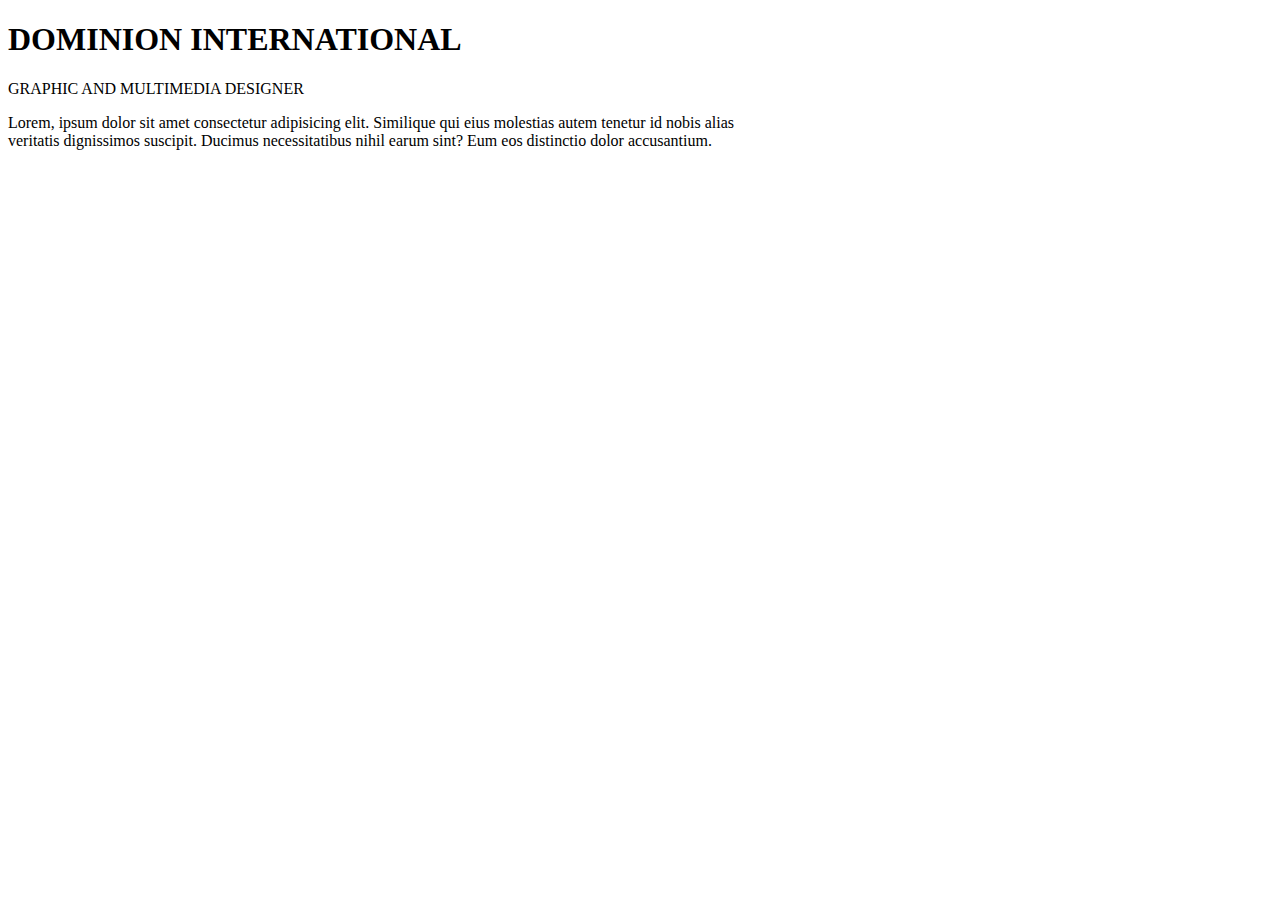
<file: index.html>
<!DOCTYPE html>
<html lang="en">
<head>
    <meta charset="UTF-8">
    <meta name="viewport" content="width=device-width, initial-scale=1.0">
    <title>GITHUB</title>
</head>
<body>

    <H1>
        DOMINION INTERNATIONAL 
    </H1>

    <p>GRAPHIC AND MULTIMEDIA DESIGNER</p>
    <p>Lorem, ipsum dolor sit amet consectetur adipisicing elit. Similique qui eius molestias autem tenetur id nobis alias 
        <br>
        veritatis dignissimos suscipit. Ducimus necessitatibus nihil earum sint? Eum eos distinctio dolor accusantium.</p>
    
</body>
</html>
</file>
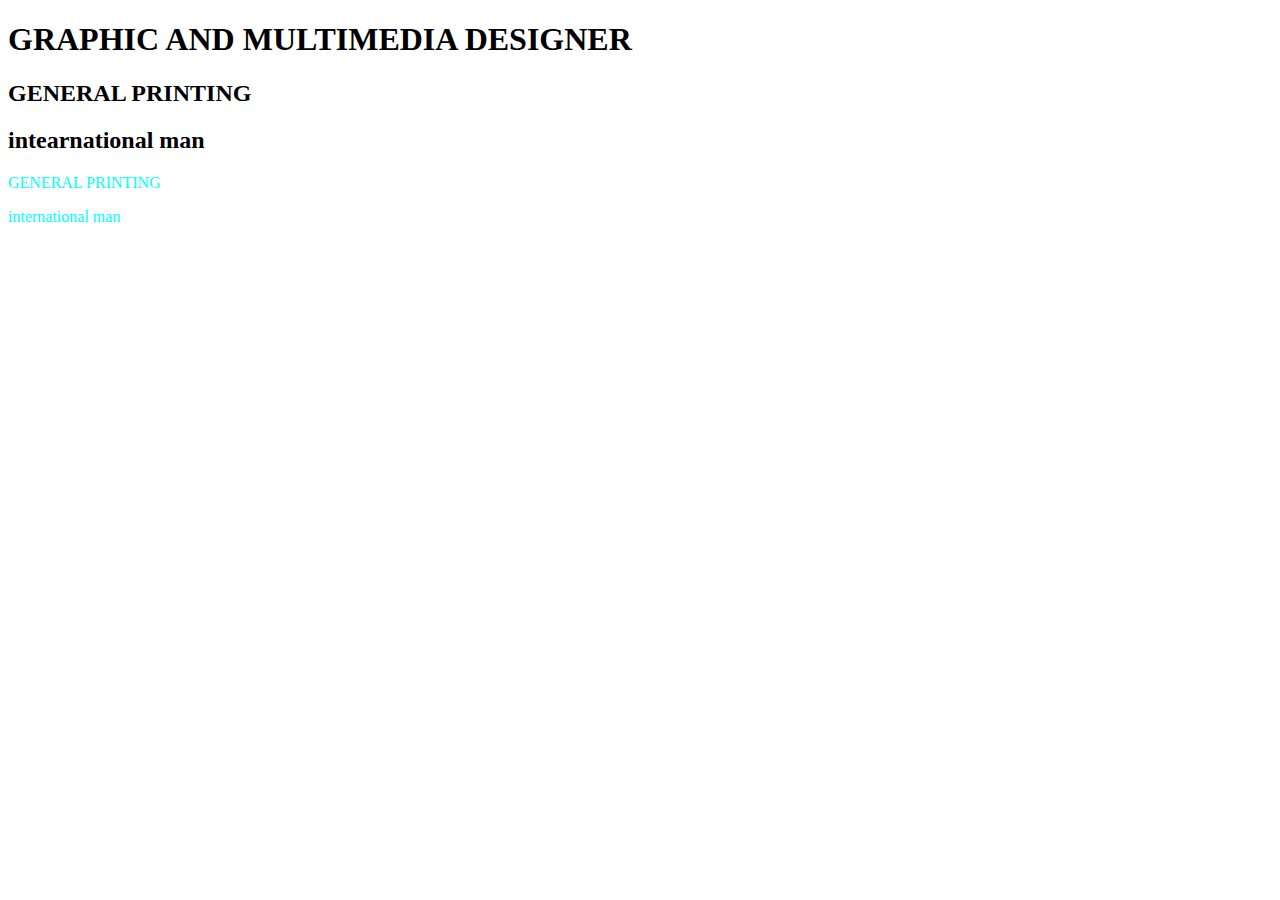
<file: dominion web/cha.html>
<!DOCTYPE html>
<html>
<head>

    <title>
NEW DAY FRIDAY 26TH JAN. 2024</title>
<style>
p{color:aqua}
h2{font-family:'calibri'}
.text-align{color: b;}
</style>
</head>
<body>
<h1>GRAPHIC AND MULTIMEDIA DESIGNER </h1>
<h2 style="text-size-adjust: center;">GENERAL PRINTING</h2>
<h2>intearnational man</h2>
<p class="text-align">GENERAL PRINTING</p>
<p>international man</p>


</body>
</html>
</file>
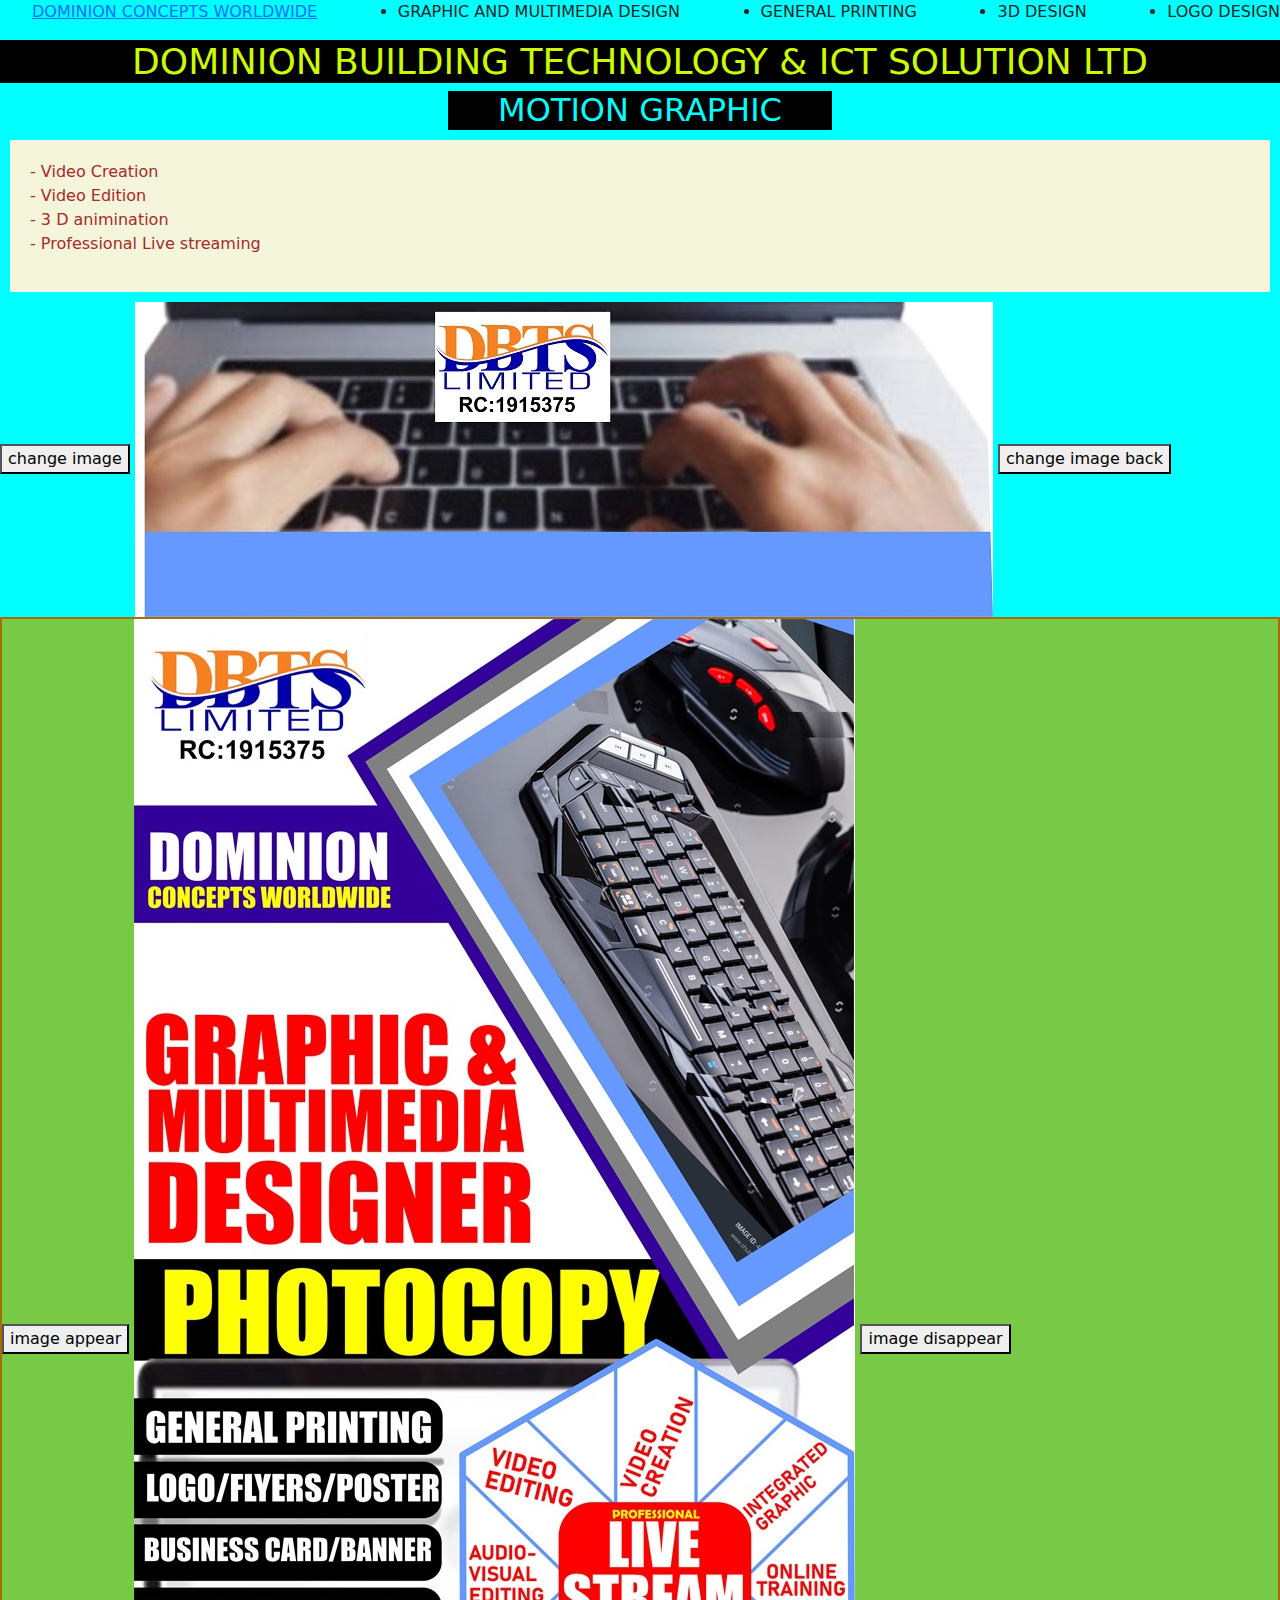
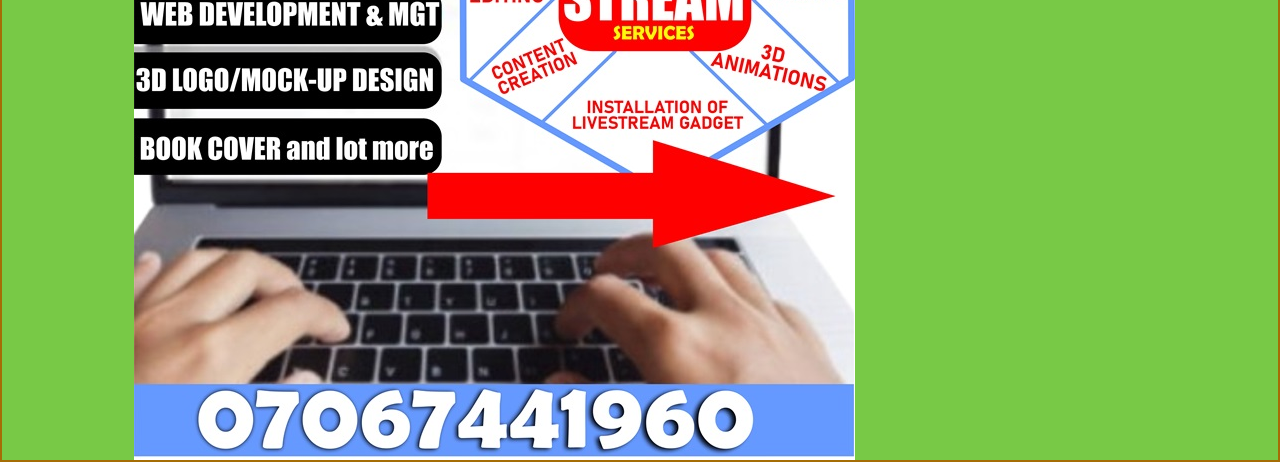
<file: dominion web/classwork.html>
<!DOCTYPE html>
 <html lang="en">
<head>
    <meta charset="UTF-8">
    <meta name="viewport" content="width=device-width, initial-scale=1.0">
    <title>DOMINION'S PORTFOLIO</title>
    <link rel="stylesheet" href="https://cdn.jsdelivr.net/npm/bootstrap@5.2.3/dist/css/bootstrap.min.css">
    <style>
        body{background-color: aqua;}
        .section1{background-color: brown;
        color: aliceblue; border: 5px;
    border: 2px solid black;
padding: 20px;
margin: 10px;}
h1{background-color: black; text-align: center; color: rgb(204, 250, 0); font-size: 36px;}
 .section2{border: 50px; background-color: beige; color: brown; 
    padding: 20px;
margin: 10px;}
h2{text-align: center; color: brown;}
.section3{
    background-color: rgba(165, 180, 0, 0.727);
    border: 2px solid rgb(165, 109, 5);
}
.list{
    display: flex;
    flex-direction: row;
    justify-content: space-between;
}

    </style>
</head>
<body>

    <nav>
        <ul class="list">
            <a href="porfolio.html">DOMINION CONCEPTS WORLDWIDE</a>
            <li>GRAPHIC AND MULTIMEDIA DESIGN</li>
            <li>GENERAL PRINTING</li>
            <li>3D DESIGN</li>
            <li>LOGO DESIGN</li>
            
        </ul>
    </nav>
   <h1 class="dd">DOMINION BUILDING TECHNOLOGY & ICT SOLUTION LTD</h1>
 
   
    <h2 style="background-color: black; color: aqua;width: 30%; margin: auto;">MOTION GRAPHIC</h2>
    <section class="section2">
        <P>- Video Creation <br/> 
            - Video Edition <br/> 
            - 3 D animination <br/> 
            - Professional Live streaming</P>
   </section>
<button type="button" onclick="document.getElementById('bb').src = 'images/imm.jpg'">change image </button>
<img src="images/imm.jpg" id="bb">
<button type="button" onclick="document.getElementById('bb'). src= 'images/bb.jpg'">change image back</button>

<section class="section3">
    <button type="button" onclick="document.getElementById ('dbs.jpg').style.display = 'block'">image appear</button>
    <img src="images/dbs.jpg" id="dbs.jpg">
    <button type=" button" onclick="document.getElementById ('dbs.jpg').style.display = 'none'">image disappear</button>
</section>

</body>
</html>
</file>
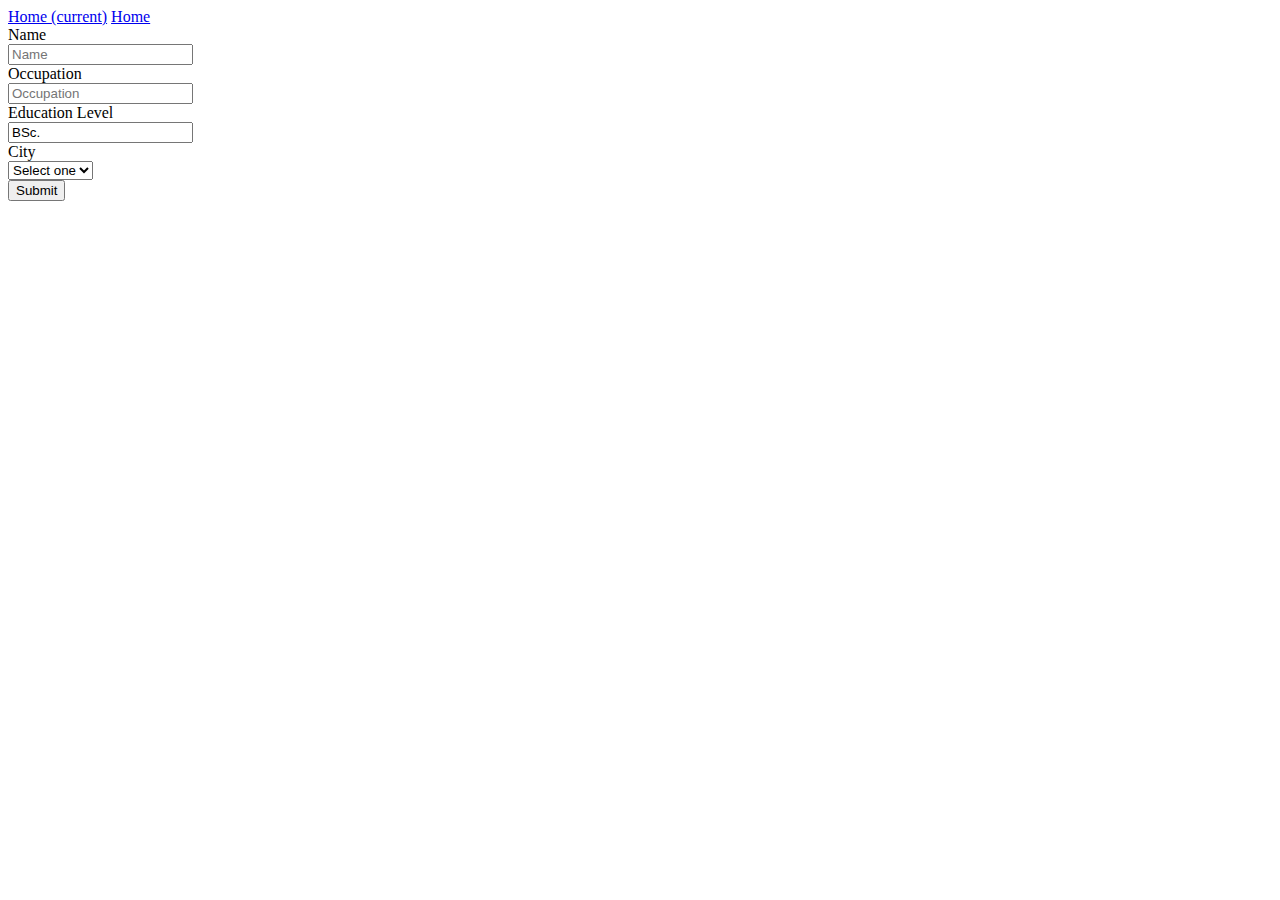
<file: dominion web/form.html>
<!doctype html>
<html lang="en">
    <head>
        <title>Title</title>
        <!-- Required meta tags -->
        <meta charset="utf-8" />
        <meta
            name="viewport"
            content="width=device-width, initial-scale=1, shrink-to-fit=no"
        />

        <!-- Bootstrap CSS v5.2.1 -->
        <link
            href="https://cdn.jsdelivr.net/npm/bootstrap@5.3.2/dist/css/bootstrap.min.css"
            rel="stylesheet"
            integrity="sha384-T3c6CoIi6uLrA9TneNEoa7RxnatzjcDSCmG1MXxSR1GAsXEV/Dwwykc2MPK8M2HN"
            crossorigin="anonymous"
        />
    </head>

    <body>
        <header>
            <nav class="navbar navbar-expand navbar-light bg-light">
                <div class="nav navbar-nav">
                    <a class="nav-item nav-link active" href="#" aria-current="page"
                        >Home <span class="visually-hidden">(current)</span></a
                    >
                    <a class="nav-item nav-link" href="#">Home</a>
                </div>
            </nav>
            
        </header>
        <main>

            <div class="container">
                <form>
                    <div class="mb-3 row">
                        <label
                            for="inputName"
                            class="col-4 col-form-label"
                            >Name</label
                        >
                        <div
                            class="col-8"
                        >
                            <input
                                type="text"
                                class="form-control"
                                name="inputName"
                                id="inputName"
                                placeholder="Name"
                            />
                        </div>
                    </div>
                    <div class="mb-3 row">
                        <label
                            for="inputName"
                            class="col-4 col-form-label"
                            >Occupation</label
                        >
                        <div
                            class="col-8"
                        >
                            <input
                                type="text"
                                class="form-control"
                                name="inputName"
                                id="inputName"
                                placeholder="Occupation"
                            />
                        </div>
                    </div>
                    <div class="mb-3 row">
                        <label
                            for="inputName"
                            class="col-4 col-form-label"
                            >Education Level</label
                        >
                        <div
                            class="col-8"
                        >
                            <input
                                type="text"
                                class="form-control"
                                name="inputName"
                                id="inputName"
                                placeholder="Education Level"
                                value="BSc."
                            />
                        </div>
                    </div>
                    <div class="mb-3 row">
                        <div class="col-md-4">
                            <label for="" class="form-label">City</label>
                        </div>
                        <div class="col-md-8">
                            <select
                            class="form-select form-select-lg"
                            name=""
                            id=""
                        >
                            <option selected>Select one</option>
                            <option value="">New Delhi</option>
                            <option value="">Istanbul</option>
                            <option value="">Jakarta</option>
                        </select>
                        </div>
                       
                    </div>

                    
                    
                    <div class="mb-3 row">
                        <div class="offset-sm-4 col-sm-8">
                            <button type="submit" class="btn btn-primary">
                                Submit
                            </button>
                        </div>
                    </div>
                </form>
            </div>
            
        </main>
        <footer>
            <!-- place footer here -->
        </footer>
        <!-- Bootstrap JavaScript Libraries -->
        <script
            src="https://cdn.jsdelivr.net/npm/@popperjs/core@2.11.8/dist/umd/popper.min.js"
            integrity="sha384-I7E8VVD/ismYTF4hNIPjVp/Zjvgyol6VFvRkX/vR+Vc4jQkC+hVqc2pM8ODewa9r"
            crossorigin="anonymous"
        ></script>

        <script
            src="https://cdn.jsdelivr.net/npm/bootstrap@5.3.2/dist/js/bootstrap.min.js"
            integrity="sha384-BBtl+eGJRgqQAUMxJ7pMwbEyER4l1g+O15P+16Ep7Q9Q+zqX6gSbd85u4mG4QzX+"
            crossorigin="anonymous"
        ></script>
    </body>
</html>
</file>
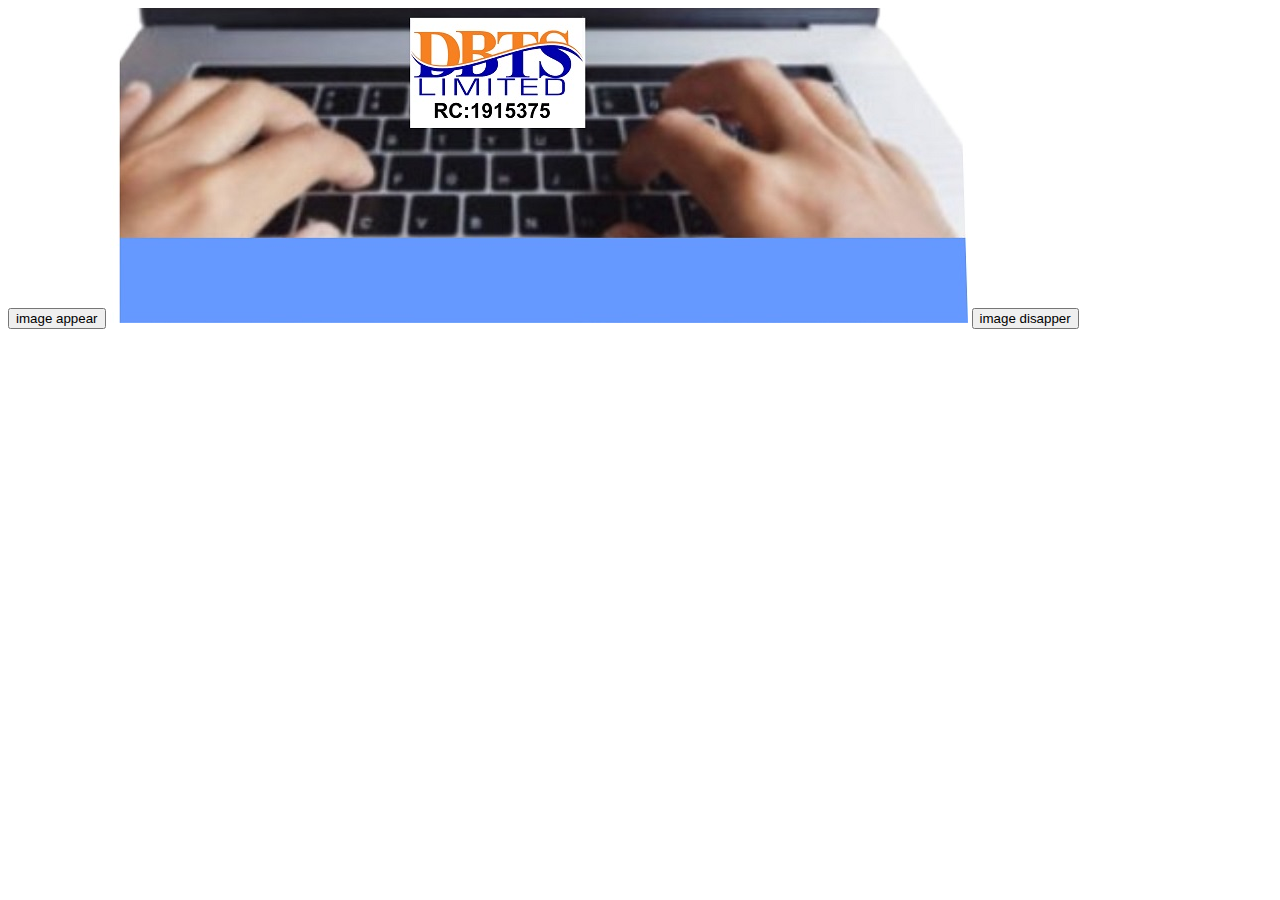
<file: dominion web/ja.html>
<!DOCTYPE html>
<html lang="en">
<head>
    <meta charset="UTF-8">
    <meta name="viewport" content="width=<b>, initial-scale=1.0">
    <title>Document</title>
</head>
<body>
  <button type="button" onclick="document.getElementById('imm').style.display ='block'">image appear </button>
   <img src="images/imm.jpg" id="imm"/>
  <button type="button" onclick="document. getElementById ('imm').style.display = 'none'">image disapper </button>
</body>
</html>
</file>
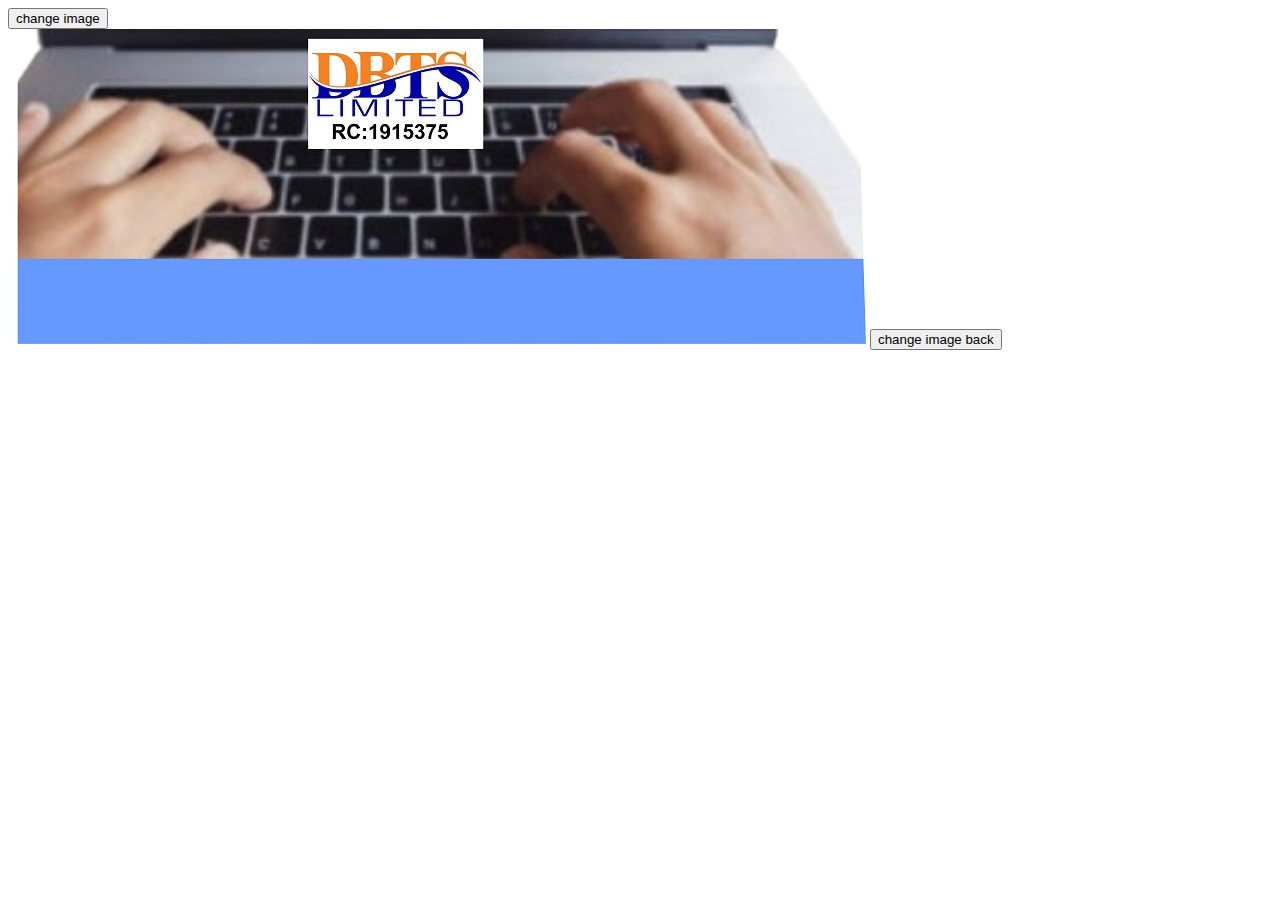
<file: dominion web/java.html>
<!DOCTYPE html>
<html lang="en">
<head>
    <meta charset="UTF-8">
    <meta name="viewport" content="width=<b>, initial-scale=1.0">
    <title>Document</title>
</head>
<body>
  <button type="button" onclick="document.getElementById('imm').src='images/bb.jpg'"> change image </button>
  <br>  
  <img src="images/imm.jpg" id="imm"/>
  <button type="button" onclick="document. getElementById ('imm').src = 'images/imm.jpg'">change image  back </button>
</body>
</html>
</file>
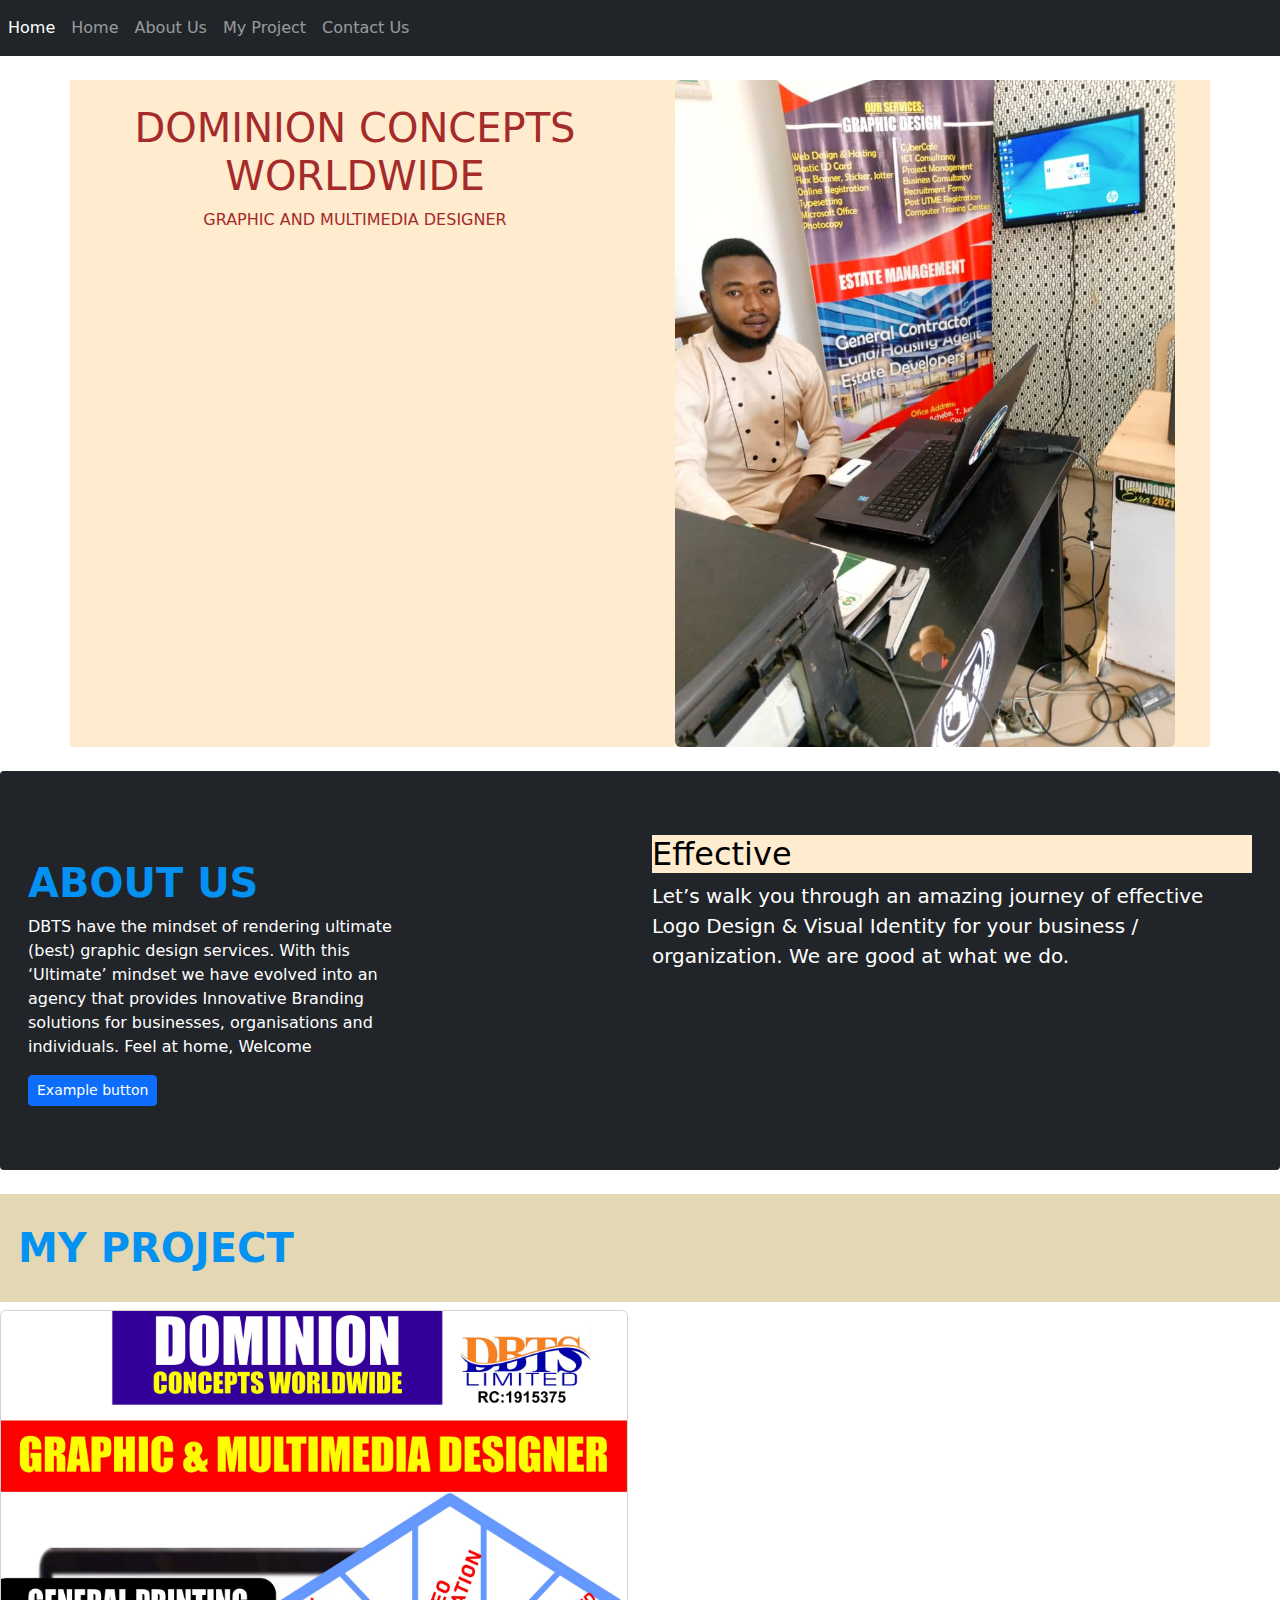
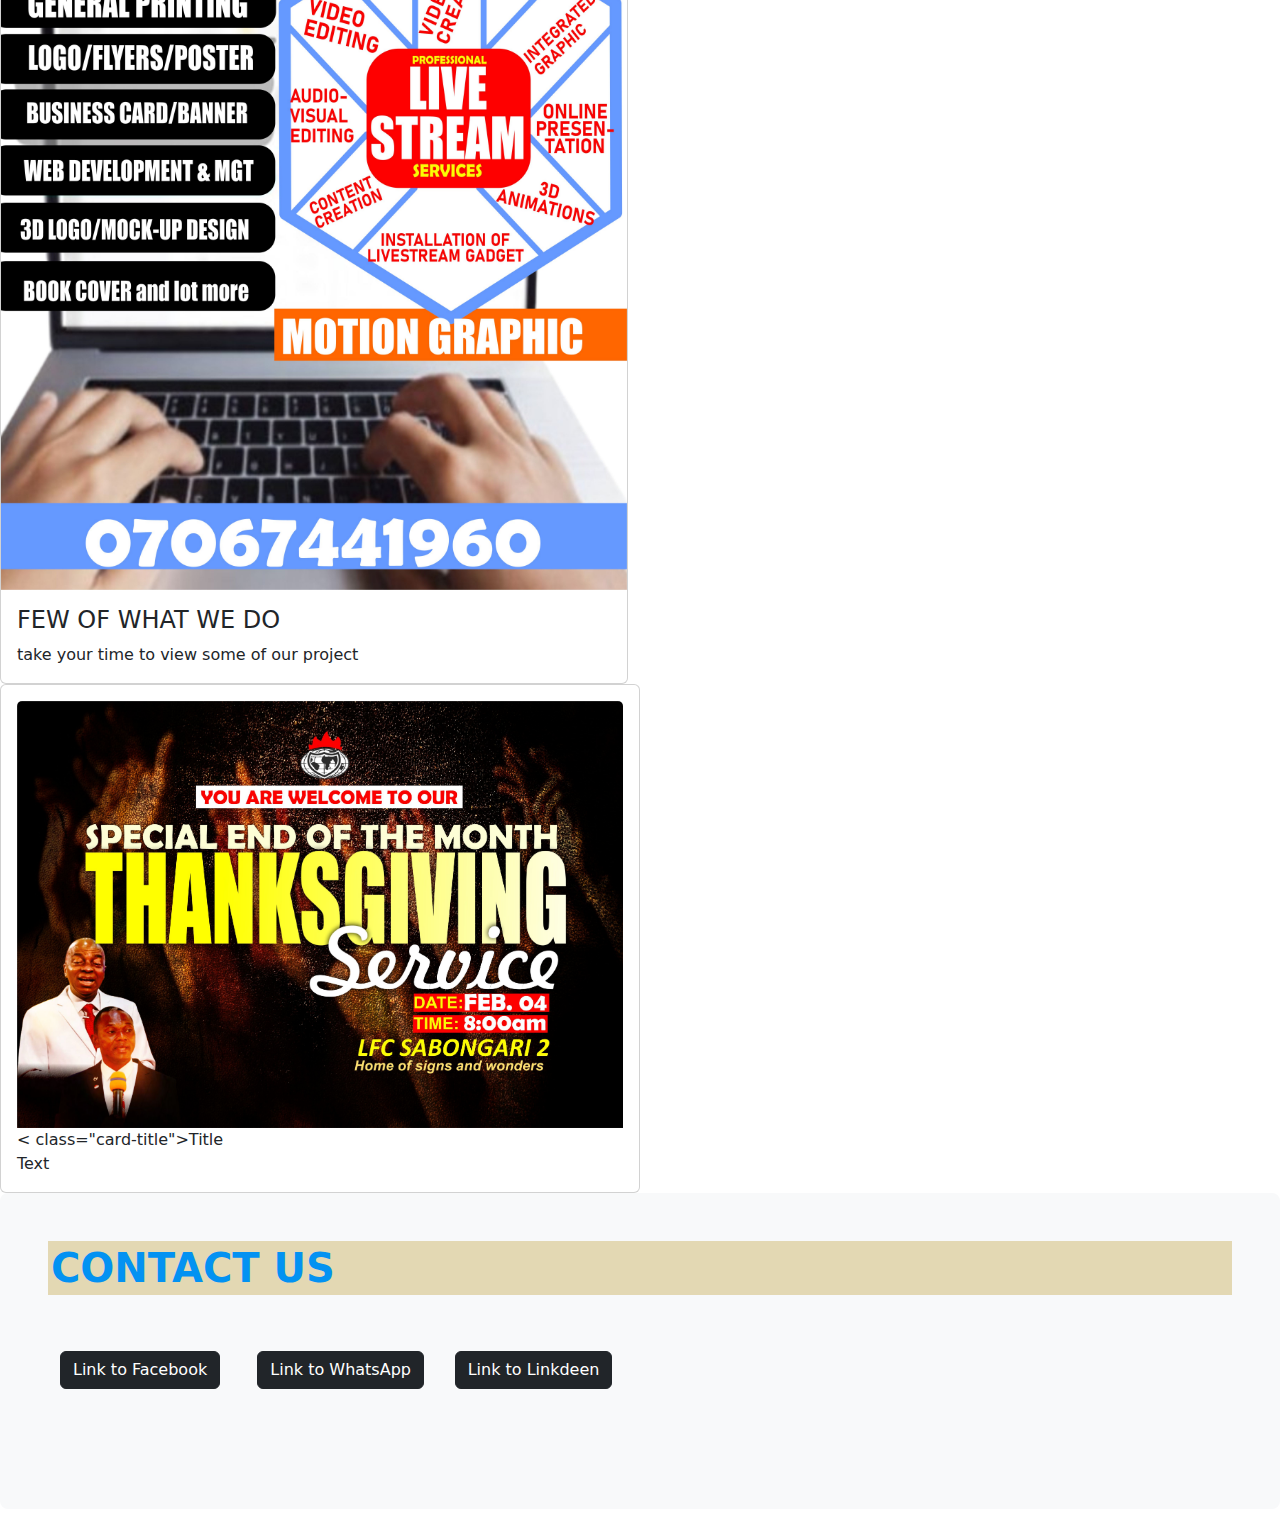
<file: dominion web/porfolio.html>
<!DOCTYPE html>
<html lang="en">
<head>
    <meta charset="UTF-8">
    <meta name="viewport" content="width=device-width, initial-scale=1.0">
    <title>DOMINION'S PORTFOLIO</title>
    <link rel="stylesheet" href="https://cdn.jsdelivr.net/npm/bootstrap@5.2.3/dist/css/bootstrap.min.css">
</head>
<body>
    <header>
     <nav class="navbar navbar-expand navbar-dark bg-dark">
        <div class="nav navbar-nav">
            <a class="nav-item nav-link active" href="#" aria-current="page"
                >Home <span class="visually-hidden">(current)</span></a
            >
            <a class="nav-item nav-link" href="#">Home</a>
            <a class="nav-item nav-link" href="#About Us">About Us</a>
            <a class="nav-item nav-link" href="#My Project">My Project</a>
            <a class="nav-item nav-link" href="#Contact Us">Contact Us</a>
            
        </div>
     </nav>
        
    </header>
    <main>
        
  <section class="container" style="background-color: blanchedalmond; color: brown;">
        <div class="jumbotron text-center row mt-4 mb-4">
            <div class="col-md-6 mt-4">
                <h1>DOMINION CONCEPTS WORLDWIDE</h1>
                <p>GRAPHIC AND MULTIMEDIA DESIGNER</p>
            </div>
            <div class="col-md-6">
                <img src="IMAGE.jpg" class="img-fluid rounded" width="500px">
            </div>
           
        </div>
  </section>  

  <section id="About Us">
    
      <div class="p-3 mb-4 bg-dark rounded-1">
        <div class="container-fluid py-5">
            
            <div class="row">
                <div class="col-md-6">
                    pa
            <h1 class="display-8 fw-bold" style="color: rgb(3, 146, 242);">ABOUT US  </h1>
            <p class="col-md-8 fs-8" style="color:white;">
        
                DBTS have the mindset of rendering ultimate (best) graphic design services. With this ‘Ultimate’ mindset we have evolved into an agency that provides Innovative Branding solutions for businesses, organisations and individuals.

Feel at home, Welcome
            </p>
                </div>
                <div class="col-md-6">
                    <h2 style="background-color: blanchedalmond; color: black;">Effective</h2> 
                <p style="color: white; font-size: 20px;">Let’s walk you through an amazing journey of effective Logo Design & Visual Identity for your business / organization. We are good at what we do.</p>
            </div>
            </div>
            <button class="btn btn-primary btn-sm" type="button">
                Example button
            </button>
        </div>
      </div>
         
  </section>

  <section id="My Project">
    <div class="row" p-3>
        <div>
            
        </div>
        <h1 class="display-10 fw-bold" style="color: rgb(3, 146, 242); background-color: rgb(227, 216, 179); padding: 30px;">MY PROJECT </h1>

        <div class="col-6">
            <div class="card">
                <img class="card-img-top" src="images/A3.jpg" alt="Title" />
                <div class="card-body">
                    <h4 class="card-title">FEW OF WHAT WE DO</h4>
                    <p class="card-text">take your time to view some of our project</p>
                </div>
            </div>
            
            </div>
        </div>
        <div class="col-6">
            <div class="card">
                <div class="card-body">
                    <img class="card-img-top" src="images/THANKSGIVING.jpg" alt="Title" />
                    < class="card-title">Title</ h3>
                    <p class="card-text">Text</p>
                </div>
            </div>
        </div>
    </div>
    
  </section>

  <section id="Contact Us">
    <div class="p-5 mb-4 bg-light rounded-3">
        <h1 class="display-8 fw-bold" style="color: rgb(3, 146, 242); background-color: rgb(227, 216, 179); padding: 3px;">CONTACT US </h1>

        <div class="container-fluid py-5">
            <div class="row">
<div class="col-md-2 mb-4">
    <a href="linktofacebook.com">
        <button
            type="button"
            class="btn btn-dark btn=sm"
        >
            Link to Facebook
        </button>
        
    </a>

</div>



<div class="col-md-2 mb-4">
    <a href="https://api.whatsapp.com/send?phone=2347067441960">
        <button
            type="button"
            class="btn btn-dark btn=sm"
        >
            Link to WhatsApp
        </button>
        
    </a>

</div>
<div class="col-md-2 mb-4">
    <a href="Linkdeen.com">
        <button
            type="button"
            class="btn btn-dark btn=sm"
        >
            Link to Linkdeen
        </button>
        
    </a>

</div>
            </div>
        </div>
    </div>
    
  </section>
</main>

</body>
</html>
</file>
